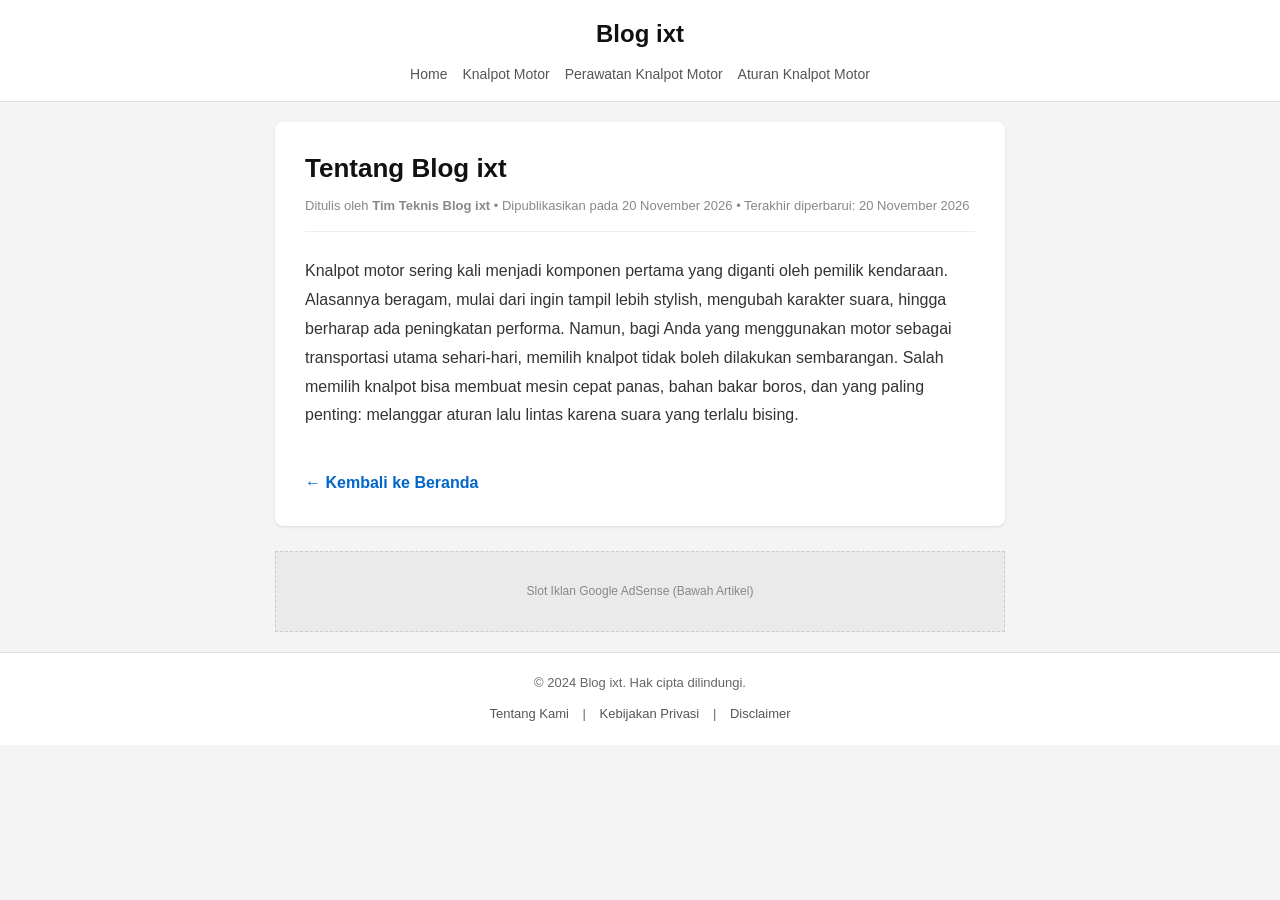
<file: about.html>
<!DOCTYPE html>
<html lang="id">
<head>
    <meta charset="UTF-8">
    <meta name="viewport" content="width=device-width, initial-scale=1.0">
    <title>Tentang Blog ixt</title>
    <meta name="description" content="Kami adalah sebuah blog yang membahas khusus mengenai knalpot kendaraan, bertujuan untuk membantu manambah wawasan perknalpotan di indonesia.">
    <link rel="canonical" href="https://ixt.my.id/tentang.html">
    <link rel="stylesheet" href="style.css">
</head>
<body>

    <!-- Navigasi -->
    <header>
        <div class="container header-inner">
            <div class="logo"><a href="/" style="color:#111; text-decoration:none;">Blog ixt</a></div>
            <nav>
                <a href="/">Home</a>
                <a href="/knalpot-motor-harian-legal-efisien.html">Knalpot Motor</a>
                <a href="/cara-merawat-knalpot-motor-anti-karat">Perawatan Knalpot Motor</a>
                <a href="/aturan-knalpot-motor-legal-indonesia">Aturan Knalpot Motor</a>
            </nav>
        </div>
    </header>

    <div class="container">
        <!-- Kotak Artikel -->
        <article class="post-container">
            <!-- Judul & Tanggal -->
            <h1 class="post-title">Tentang Blog ixt</h1>
            <div class="post-meta">
                Ditulis oleh <strong>Tim Teknis Blog ixt</strong> • Dipublikasikan pada <time datetime="2026-11-19">20 November 2026</time> • Terakhir diperbarui: 20 November 2026
            </div>

            <!-- Isi Artikel -->
            <div class="post-content">
                <p>Knalpot motor sering kali menjadi komponen pertama yang diganti oleh pemilik kendaraan. Alasannya beragam, mulai dari ingin tampil lebih stylish, mengubah karakter suara, hingga berharap ada peningkatan performa. Namun, bagi Anda yang menggunakan motor sebagai transportasi utama sehari-hari, memilih knalpot tidak boleh dilakukan sembarangan. Salah memilih knalpot bisa membuat mesin cepat panas, bahan bakar boros, dan yang paling penting: melanggar aturan lalu lintas karena suara yang terlalu bising.</p>
            </div>

            <!-- Tombol Kembali -->
            <a href="/" class="back-link">&larr; Kembali ke Beranda</a>
        </article>

       <!-- Slot Iklan Bawah Artikel (Opsional) -->
        <div class="ad-slot">
            Slot Iklan Google AdSense (Bawah Artikel)
        </div>
    </div>

    <!-- Footer -->
    <footer>
        <div class="container">
            <p>&copy; 2024 Blog ixt. Hak cipta dilindungi.</p>
            <p style="margin-top: 10px;">
                <a href="/about.html">Tentang Kami</a> | 
                <a href="/privacy.html">Kebijakan Privasi</a> | 
                <a href="/disclaimer.html">Disclaimer</a>
            </p>
        </div>
    </footer>

</body>
</html>
</file>
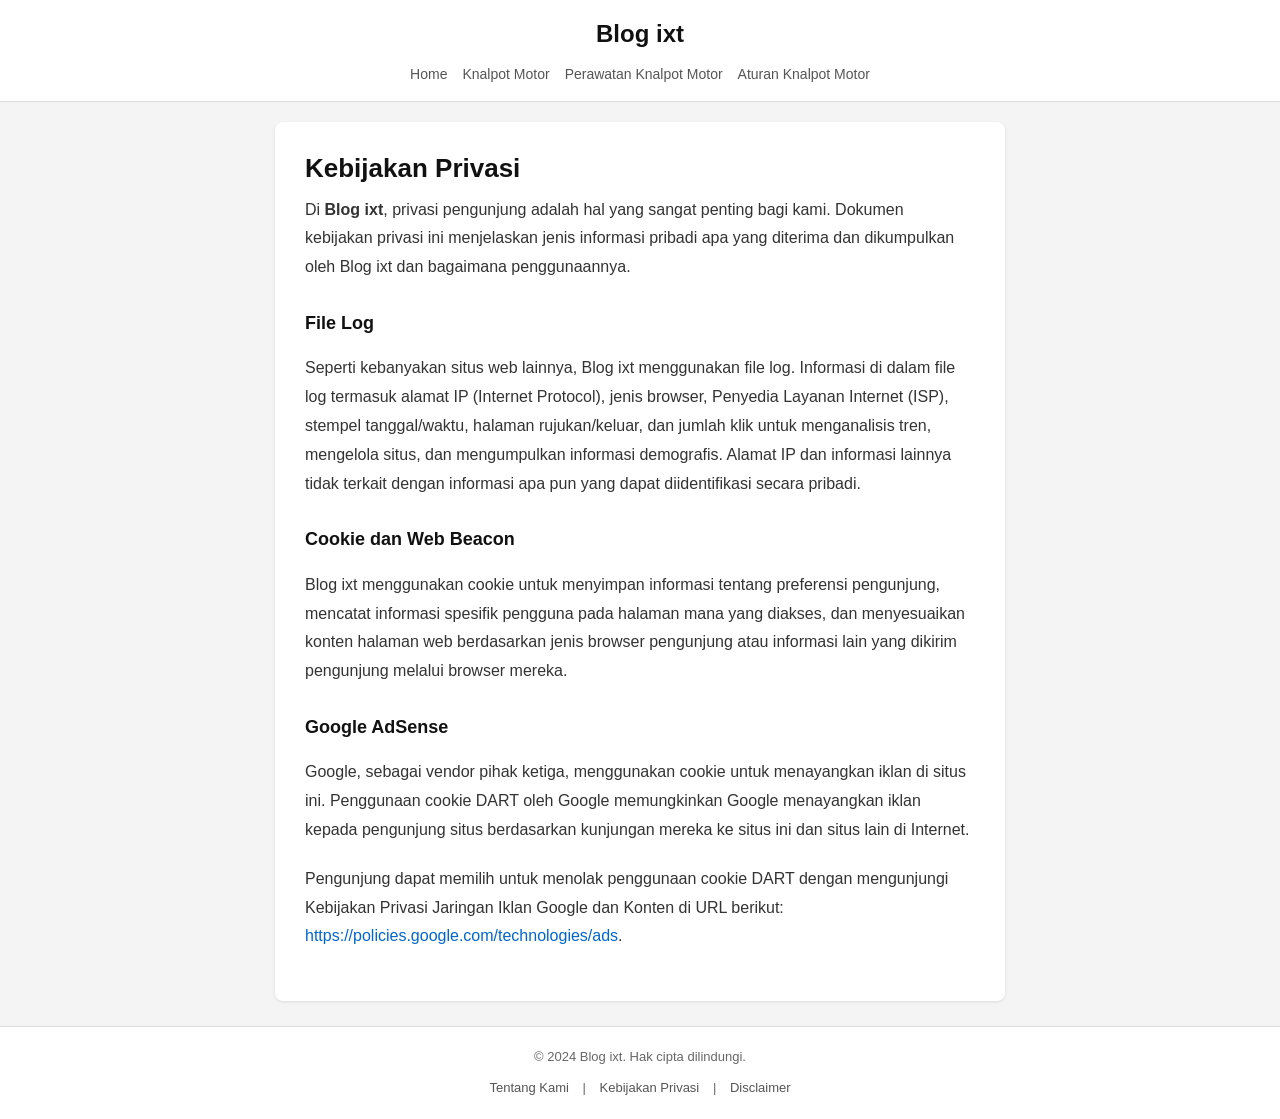
<file: privacy.html>
<!DOCTYPE html>
<html lang="id">
<head>
    <meta charset="UTF-8">
    <meta name="viewport" content="width=device-width, initial-scale=1.0">
    <title>Kebijakan Privasi - Blog ixt</title>
    <link rel="stylesheet" href="style.css">
</head>
<body>

    <!-- Navigasi -->
    <header>
        <div class="container header-inner">
            <div class="logo"><a href="/" style="color:#111; text-decoration:none;">Blog ixt</a></div>
            <nav>
                <a href="/">Home</a>
                <a href="/knalpot-motor-harian-legal-efisien.html">Knalpot Motor</a>
                <a href="/cara-merawat-knalpot-motor-anti-karat">Perawatan Knalpot Motor</a>
                <a href="/aturan-knalpot-motor-legal-indonesia">Aturan Knalpot Motor</a>
            </nav>
        </div>
    </header>
    
    <div class="container">
        <!-- Kotak Halaman Statis -->
        <article class="post-container">
            <h1 class="post-title">Kebijakan Privasi</h1>
            
            <div class="post-content">
                <p>Di <strong>Blog ixt</strong>, privasi pengunjung adalah hal yang sangat penting bagi kami. Dokumen kebijakan privasi ini menjelaskan jenis informasi pribadi apa yang diterima dan dikumpulkan oleh Blog ixt dan bagaimana penggunaannya.</p>

                <h3>File Log</h3>
                <p>Seperti kebanyakan situs web lainnya, Blog ixt menggunakan file log. Informasi di dalam file log termasuk alamat IP (Internet Protocol), jenis browser, Penyedia Layanan Internet (ISP), stempel tanggal/waktu, halaman rujukan/keluar, dan jumlah klik untuk menganalisis tren, mengelola situs, dan mengumpulkan informasi demografis. Alamat IP dan informasi lainnya tidak terkait dengan informasi apa pun yang dapat diidentifikasi secara pribadi.</p>

                <h3>Cookie dan Web Beacon</h3>
                <p>Blog ixt menggunakan cookie untuk menyimpan informasi tentang preferensi pengunjung, mencatat informasi spesifik pengguna pada halaman mana yang diakses, dan menyesuaikan konten halaman web berdasarkan jenis browser pengunjung atau informasi lain yang dikirim pengunjung melalui browser mereka.</p>

                <h3>Google AdSense</h3>
                <p>Google, sebagai vendor pihak ketiga, menggunakan cookie untuk menayangkan iklan di situs ini. Penggunaan cookie DART oleh Google memungkinkan Google menayangkan iklan kepada pengunjung situs berdasarkan kunjungan mereka ke situs ini dan situs lain di Internet.</p>

                <p>Pengunjung dapat memilih untuk menolak penggunaan cookie DART dengan mengunjungi Kebijakan Privasi Jaringan Iklan Google dan Konten di URL berikut: <a href="https://policies.google.com/technologies/ads" target="_blank" rel="nofollow">https://policies.google.com/technologies/ads</a>.</p>
            </div>
        </article>
    </div>

    <!-- Footer -->
    <footer>
        <div class="container">
            <p>&copy; 2024 Blog ixt. Hak cipta dilindungi.</p>
            <p style="margin-top: 10px;">
                <a href="/about.html">Tentang Kami</a> | 
                <a href="/privacy.html">Kebijakan Privasi</a> | 
                <a href="/disclaimer.html">Disclaimer</a>
            </p>
        </div>
    </footer>

</body>
</html>
</file>
<file: style.css>
/* Reset & Base */
* { box-sizing: border-box; margin: 0; padding: 0; }
body {
    font-family: -apple-system, BlinkMacSystemFont, 'Segoe UI', Roboto, Helvetica, Arial, sans-serif;
    background-color: #f4f4f5;
    color: #333;
    line-height: 1.6;
}
a { text-decoration: none; color: #0066cc; }
a:hover { text-decoration: underline; }
img { max-width: 100%; height: auto; border-radius: 4px; display: block; }
figcaption {
    margin-top: 0.8rem; /* Jarak antara gambar dan teks caption */
    font-size: 0.9rem; /* Ukuran font lebih kecil dari teks artikel */
    color: #666; /* Warna abu-abu agar tidak mendominasi */
    font-style: italic; /* Teks miring khas caption */
    line-height: 1.5;
    text-align: center; /* Teks di tengah */
    padding: 0 15px; /* Jarak aman di kiri-kanan untuk layar HP */
}

/* Container (Dibuat agak sempit agar enak dibaca) */
.container {
    max-width: 760px; /* Lebar konten dikunci agar fokus ke tengah */
    margin: 0 auto;
    padding: 0 15px;
}

/* Header & Navigasi */
header {
    background: #fff;
    border-bottom: 1px solid #ddd;
    padding: 15px 0;
    margin-bottom: 20px;
}
.header-inner {
    display: flex;
    flex-direction: column;
    align-items: center;
    gap: 10px;
}
.logo { font-size: 24px; font-weight: bold; color: #111; }
nav { display: flex; gap: 15px; font-size: 14px; }
nav a { color: #555; font-weight: 500; }

/* Iklan */
.ad-slot {
    background: #eaeaea;
    border: 1px dashed #ccc;
    text-align: center;
    padding: 30px 10px;
    margin-bottom: 20px;
    color: #888;
    font-size: 12px;
}

/* Card Postingan */
.card {
    background: #fff;
    border-radius: 8px;
    overflow: hidden;
    margin-bottom: 25px;
    box-shadow: 0 1px 3px rgba(0,0,0,0.1);
}
.card-image {
    width: 100%;
    height: 220px;
    object-fit: cover;
    border-radius: 0;
}
.card-content { padding: 20px; }
.card-title { font-size: 20px; margin-bottom: 10px; line-height: 1.3; }
.card-title a { color: #111; }
.card-excerpt { font-size: 15px; color: #555; margin-bottom: 15px; }
.read-more {
    display: inline-block;
    font-size: 14px;
    font-weight: bold;
    background: #111;
    color: #fff;
    padding: 8px 16px;
    border-radius: 4px;
}
.read-more:hover { background: #333; text-decoration: none; }

/* Widget Postingan Populer (Rata Tengah di Bawah) */
.widget-bottom {
    background: #fff;
    border-radius: 8px;
    padding: 25px;
    box-shadow: 0 1px 3px rgba(0,0,0,0.1);
    margin-top: 40px;
    margin-bottom: 40px;
    text-align: center; /* Membuat semua isi widget rata tengah */
}
.widget-bottom h3 {
    font-size: 18px;
    border-bottom: 2px solid #111;
    padding-bottom: 10px;
    margin-bottom: 20px;
    display: inline-block; /* Garis bawah hanya sepanjang teks */
}
.widget-bottom ul {
    list-style: none;
}
.widget-bottom li {
    margin-bottom: 15px;
    font-size: 15px;
}
.widget-bottom li a {
    color: #333;
    font-weight: 500;
}
.widget-bottom li a:hover {
    color: #0066cc;
}

/* Footer */
footer {
    background: #fff;
    border-top: 1px solid #ddd;
    text-align: center;
    padding: 20px 0;
    font-size: 13px;
    color: #666;
}
footer a { margin: 0 10px; color: #555; }

/* ================= STYLE UNTUK HALAMAN ARTIKEL & HALAMAN STATIS ================= */
.post-container {
    background: #fff;
    border-radius: 8px;
    padding: 30px;
    margin-bottom: 25px;
    box-shadow: 0 1px 3px rgba(0,0,0,0.1);
}

.post-title {
    font-size: 26px;
    font-weight: bold;
    color: #111;
    margin-bottom: 10px;
    line-height: 1.3;
}

.post-meta {
    font-size: 13px;
    color: #888;
    margin-bottom: 25px;
    border-bottom: 1px solid #eee;
    padding-bottom: 15px;
}

/* Typography untuk isi artikel */
.post-content {
    font-size: 16px;
    line-height: 1.8;
    color: #333;
}

.post-content p { margin-bottom: 20px; }
.post-content h2 { font-size: 20px; margin: 30px 0 15px; color: #111; }
.post-content h3 { font-size: 18px; margin: 25px 0 15px; color: #111; }
.post-content ul, .post-content ol { margin-bottom: 20px; padding-left: 20px; }
.post-content li { margin-bottom: 8px; }
.post-content blockquote {
    border-left: 4px solid #111;
    padding-left: 15px;
    color: #555;
    font-style: italic;
    margin: 20px 0;
    background: #fafafa;
    padding: 10px 15px;
}
.post-content img {
    margin: 20px 0;
    border-radius: 6px;
}

/* Tombol Kembali */
.back-link {
    display: inline-block;
    margin-top: 20px;
    font-weight: bold;
    color: #0066cc;
}
</file>
